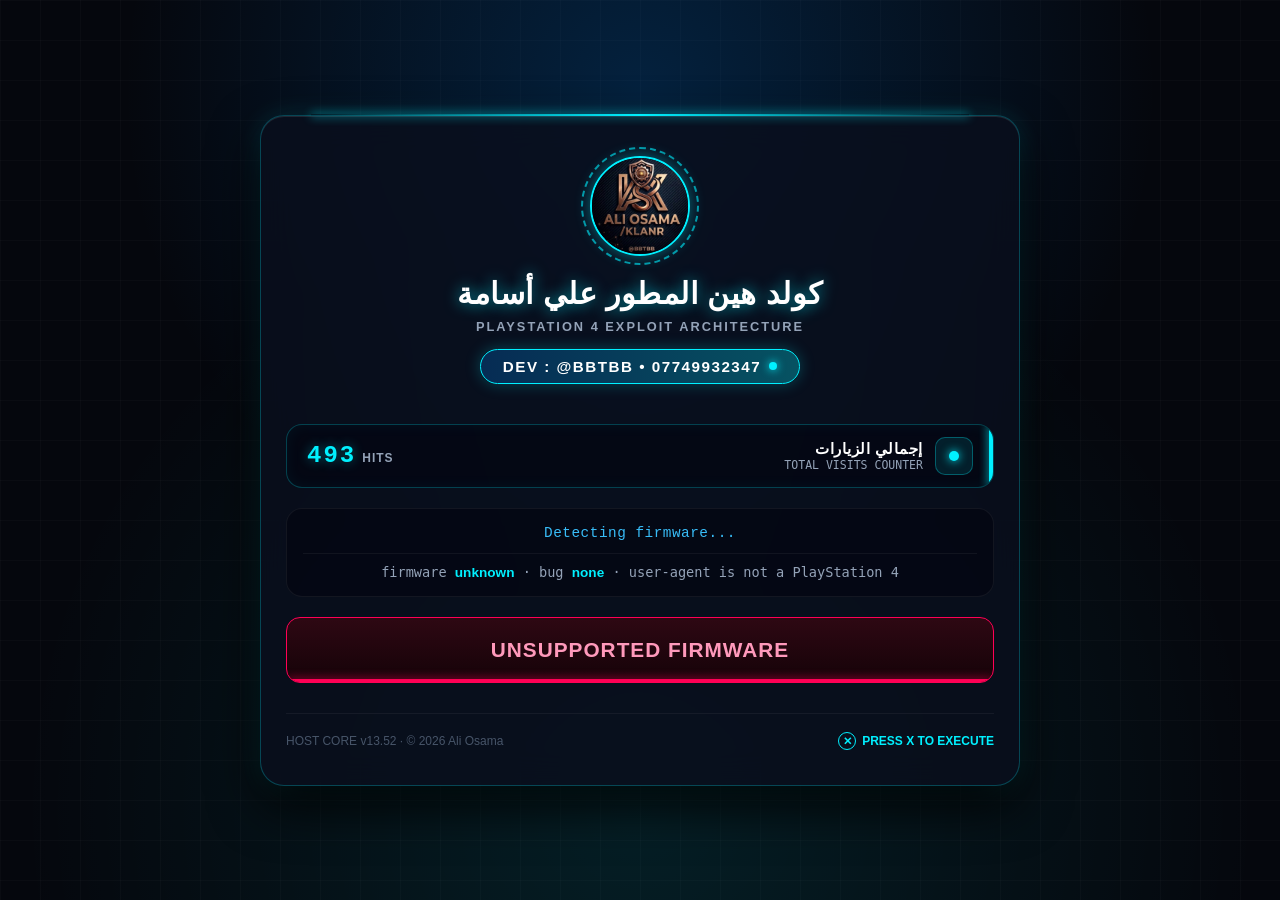
<file: index.html>
<!DOCTYPE html>
<html lang="ar" dir="rtl" manifest="cache.appcache">
<head>
    <meta charset="utf-8">
    <meta name="viewport" content="width=device-width,initial-scale=1">
    <title>Dev Ali Osama / كولد هين المطور علي أسامة</title>
    <style>
        :root {
            --neon-blue: #00f0ff;
            --ps-blue: #0070d1;
            --neon-glow: rgba(0, 240, 255, 0.4);
            --bg-dark: #05070d;
            --card-bg: rgba(10, 15, 29, 0.85);
            --border-line: rgba(0, 240, 255, 0.25);
            --text-main: #f1f5f9;
            --text-sub: #94a3b8;
            --success: #00ff88;
            --warning: #ffb703;
            --danger: #ff0055;
        }

        * {
            margin: 0;
            padding: 0;
            box-sizing: border-box;
            font-family: -apple-system, BlinkMacSystemFont, 'Segoe UI', Roboto, 'Noto Sans Arabic', sans-serif;
            -webkit-user-select: none;
            user-select: none;
        }

        body {
            background-color: var(--bg-dark);
            background-image: 
                radial-gradient(circle at 50% 10%, rgba(0, 112, 209, 0.25) 0%, transparent 50%),
                radial-gradient(circle at 50% 90%, rgba(0, 240, 255, 0.1) 0%, transparent 60%),
                linear-gradient(rgba(255, 255, 255, 0.02) 1px, transparent 1px),
                linear-gradient(90deg, rgba(255, 255, 255, 0.02) 1px, transparent 1px);
            background-size: 100% 100%, 100% 100%, 40px 40px, 40px 40px;
            color: var(--text-main);
            min-height: 100vh;
            display: flex;
            justify-content: center;
            align-items: center;
            padding: 20px 15px;
            direction: rtl;
            overflow-x: hidden;
        }

        .hud-container {
            width: 100%;
            max-width: 760px;
            background: var(--card-bg);
            border: 1px solid var(--border-line);
            border-radius: 24px;
            padding: 35px 25px;
            position: relative;
            backdrop-filter: blur(16px);
            -webkit-backdrop-filter: blur(16px);
            box-shadow: 
                0 20px 50px rgba(0, 0, 0, 0.85),
                inset 0 1px 0 rgba(255, 255, 255, 0.1),
                0 0 25px rgba(0, 240, 255, 0.15);
            text-align: center;
        }

        .hud-container::before {
            content: '';
            position: absolute;
            top: -2px; left: 50px; right: 50px;
            height: 2px;
            background: linear-gradient(90deg, transparent, var(--neon-blue), transparent);
            box-shadow: 0 0 10px var(--neon-blue);
        }

        header, .site-header {
            background: transparent !important;
            background-color: transparent !important;
            border: none !important;
            box-shadow: none !important;
            padding: 0 !important;
            margin: 0 0 20px 0 !important;
        }

        .header-content {
            display: flex;
            flex-direction: column;
            align-items: center;
            background: transparent !important;
        }

        .logo-frame {
            position: relative;
            width: 110px;
            height: 110px;
            margin: 0 auto 15px;
            display: flex;
            align-items: center;
            justify-content: center;
            background: transparent !important;
        }

        .logo-frame::after {
            content: '';
            position: absolute;
            inset: -4px;
            border-radius: 50%;
            border: 2px dashed rgba(0, 240, 255, 0.6);
            animation: rotateRing 15s linear infinite;
        }

        @keyframes rotateRing {
            100% { transform: rotate(360deg); }
        }

        .header-logo {
            width: 100px;
            height: 100px;
            object-fit: contain;
            border-radius: 50%;
            background: rgba(0, 0, 0, 0.5);
            border: 2px solid var(--neon-blue);
            box-shadow: 0 0 15px var(--neon-glow);
            z-index: 2;
        }

        .main-title {
            font-size: 1.9rem;
            font-weight: 900;
            letter-spacing: 0.5px;
            color: #ffffff !important;
            text-shadow: 0 0 15px rgba(0, 240, 255, 0.6);
            margin-bottom: 8px;
            background: transparent !important;
        }

        .sub-tagline {
            font-size: 0.8rem;
            color: var(--text-sub) !important;
            letter-spacing: 2px;
            text-transform: uppercase;
            margin-bottom: 15px;
            font-weight: 600;
            direction: ltr;
            background: transparent !important;
        }

        .dev-badge-wrapper {
            margin-bottom: 20px;
            background: transparent !important;
        }

        .dev-badge {
            display: inline-flex;
            align-items: center;
            gap: 8px;
            background: linear-gradient(90deg, rgba(0, 112, 209, 0.3), rgba(0, 240, 255, 0.3)) !important;
            border: 1px solid var(--neon-blue) !important;
            padding: 8px 22px;
            border-radius: 50px;
            box-shadow: 0 0 15px rgba(0, 240, 255, 0.25);
        }

        .dev-badge a {
            color: #ffffff !important;
            text-decoration: none;
            font-weight: 800;
            font-size: 0.95rem;
            letter-spacing: 1.5px;
            direction: ltr;
        }

        .dev-badge .dot {
            width: 8px;
            height: 8px;
            background: var(--neon-blue);
            border-radius: 50%;
            box-shadow: 0 0 8px var(--neon-blue);
        }

        /* مربع عداد الزوار السايبيربانك */
        .visitor-dock {
            display: flex;
            align-items: center;
            justify-content: space-between;
            background: rgba(3, 7, 18, 0.7);
            border: 1px solid rgba(0, 240, 255, 0.25);
            border-radius: 16px;
            padding: 12px 20px;
            margin-bottom: 20px;
            position: relative;
            overflow: hidden;
            box-shadow: inset 0 0 15px rgba(0, 240, 255, 0.05);
        }

        .visitor-dock::before {
            content: '';
            position: absolute;
            top: 0;
            right: 0;
            width: 4px;
            height: 100%;
            background: var(--neon-blue);
            box-shadow: 0 0 10px var(--neon-blue);
        }

        .visitor-meta {
            display: flex;
            align-items: center;
            gap: 12px;
            text-align: right;
        }

        .radar-box {
            position: relative;
            width: 38px;
            height: 38px;
            background: rgba(0, 240, 255, 0.1);
            border: 1px solid rgba(0, 240, 255, 0.3);
            border-radius: 10px;
            display: flex;
            align-items: center;
            justify-content: center;
        }

        .radar-pulse {
            width: 10px;
            height: 10px;
            background: var(--neon-blue);
            border-radius: 50%;
            box-shadow: 0 0 10px var(--neon-blue);
            animation: pulseGlow 1.8s infinite;
        }

        @keyframes pulseGlow {
            0% { transform: scale(0.9); box-shadow: 0 0 5px var(--neon-blue); }
            50% { transform: scale(1.3); box-shadow: 0 0 15px var(--neon-blue); }
            100% { transform: scale(0.9); box-shadow: 0 0 5px var(--neon-blue); }
        }

        .visitor-titles {
            display: flex;
            flex-direction: column;
        }

        .visitor-title {
            font-size: 0.95rem;
            font-weight: 800;
            color: #ffffff;
            letter-spacing: 0.5px;
        }

        .visitor-sub {
            font-size: 0.72rem;
            color: var(--text-sub);
            font-family: monospace;
            direction: ltr;
            text-align: right;
        }

        .visitor-stats {
            display: flex;
            align-items: baseline;
            gap: 6px;
            direction: ltr;
        }

        #visitor-count {
            font-size: 1.5rem;
            font-weight: 900;
            font-family: 'Consolas', 'Courier New', monospace;
            color: var(--neon-blue);
            text-shadow: 0 0 12px var(--neon-glow);
            letter-spacing: 2px;
        }

        .visitor-unit {
            font-size: 0.75rem;
            color: var(--text-sub);
            font-weight: 700;
            letter-spacing: 1px;
        }

        .telemetry-box {
            display: grid;
            grid-template-columns: 1fr;
            gap: 12px;
            background: rgba(3, 7, 18, 0.7);
            border: 1px solid rgba(255, 255, 255, 0.06);
            border-radius: 16px;
            padding: 16px;
            margin-bottom: 20px;
        }

        #UA {
            font-size: 0.9rem;
            color: #38bdf8;
            font-family: 'Courier New', Courier, monospace;
            direction: ltr;
            letter-spacing: 0.5px;
        }

        #det {
            font-size: 0.85rem;
            color: var(--text-sub);
            font-family: monospace;
            direction: ltr;
            border-top: 1px solid rgba(255, 255, 255, 0.05);
            padding-top: 10px;
        }

        #det b {
            color: var(--neon-blue);
        }

        #state {
            width: 100%;
            padding: 20px;
            font-size: 1.3rem;
            font-weight: 800;
            background: linear-gradient(180deg, #111827 0%, #0b0f19 100%);
            border-radius: 14px;
            border: 1px solid rgba(255, 255, 255, 0.1);
            color: #fff;
            letter-spacing: 1px;
            transition: all 0.3s cubic-bezier(0.4, 0, 0.2, 1);
            position: relative;
            overflow: hidden;
        }

        #state::after {
            content: '';
            position: absolute;
            bottom: 0; left: 0; right: 0;
            height: 3px;
            background: var(--neon-blue);
            box-shadow: 0 0 10px var(--neon-blue);
        }

        #state.warn {
            background: linear-gradient(180deg, #2d1800 0%, #170d00 100%);
            border-color: var(--warning);
            color: #ffe066;
        }
        #state.warn::after {
            background: var(--warning);
            box-shadow: 0 0 10px var(--warning);
        }

        #state.bad {
            background: linear-gradient(180deg, #2e0813 0%, #150308 100%);
            border-color: var(--danger);
            color: #ff99bb;
        }
        #state.bad::after {
            background: var(--danger);
            box-shadow: 0 0 10px var(--danger);
        }

        #cache {
            margin-top: 12px;
            font-size: 0.85rem;
            font-family: monospace;
            direction: ltr;
            color: var(--text-sub);
            letter-spacing: 0.5px;
        }

        #cache.cacheok {
            color: var(--success);
            font-weight: bold;
            text-shadow: 0 0 8px rgba(0, 255, 136, 0.4);
        }

        .hud-footer {
            margin-top: 30px;
            padding-top: 18px;
            border-top: 1px solid rgba(255, 255, 255, 0.05);
            display: flex;
            justify-content: space-between;
            align-items: center;
            font-size: 0.75rem;
            color: #475569;
            direction: ltr;
        }

        .controller-hint {
            display: flex;
            align-items: center;
            gap: 6px;
            color: var(--neon-blue);
            font-weight: bold;
        }

        .controller-hint span {
            display: inline-block;
            width: 18px;
            height: 18px;
            border: 1px solid var(--neon-blue);
            border-radius: 50%;
            line-height: 16px;
            text-align: center;
            font-size: 0.7rem;
        }

        @media (max-width: 600px) {
            .main-title { font-size: 1.4rem; }
            .hud-container { padding: 25px 15px; }
            .hud-footer { flex-direction: column; gap: 10px; }
        }
    </style>
</head>
<body>

    <div class="hud-container">
        <header class="site-header">
            <div class="header-content">
                <div class="logo-frame">
                    <img src="includes/logo.jpg" alt="Dev Logo" class="header-logo" onerror="this.style.display='none'; document.querySelector('.logo-frame').style.display='none';">
                </div>

                <h1 class="main-title">كولد هين المطور علي أسامة</h1>
                <p class="sub-tagline">PlayStation 4 Exploit Architecture</p>

                <div class="dev-badge-wrapper">
                    <div class="dev-badge">
                        <div class="dot"></div>
                        <a href="https://t.me/BBTBB" target="_blank">DEV : @BBTBB • 07749932347</a>
                    </div>
                </div>
            </div>
        </header>

        <!-- مربع عداد الزوار الذكي -->
        <div class="visitor-dock">
            <div class="visitor-meta">
                <div class="radar-box">
                    <div class="radar-pulse"></div>
                </div>
                <div class="visitor-titles">
                    <span class="visitor-title">إجمالي الزيارات</span>
                    <span class="visitor-sub">TOTAL VISITS COUNTER</span>
                </div>
            </div>
            <div class="visitor-stats">
                <span id="visitor-count">50</span>
                <span class="visitor-unit">HITS</span>
            </div>
        </div>

        <div class="telemetry-box">
            <div id="UA">Detecting firmware...</div>
            <div id="det"></div>
        </div>

        <div class="action-dock">
            <div id="state">Detecting firmware...</div>
            <div id="cache"></div>
        </div>

        <footer class="hud-footer">
            <div>HOST CORE v13.52 &middot; &copy; 2026 Ali Osama</div>
            <div class="controller-hint">
                <span>&#10005;</span> PRESS X TO EXECUTE
            </div>
        </footer>
    </div>

<script>
/* تشغيل عداد الزوار المتطور (يبدأ من 50 ويزداد مباشرة عند كل فتح) */
(function setupVisitorCounter() {
    var countEl = document.getElementById("visitor-count");
    var baseVisits = 492;
    var storageKey = "aliosama_visits_v50"; // مفتاح محدث لإلغاء القيمة القديمة
    
    // جلب القيمة المخزنة وزيادتها فوراً لكل زيارة
    var current = parseInt(localStorage.getItem(storageKey) || baseVisits, 10);
    current++;
    localStorage.setItem(storageKey, current);

    function render(num) {
        if (countEl) countEl.textContent = Number(num).toLocaleString('en-US');
    }
    render(current);

    // المزامنة العالمية السحابية في حال وجود إنترنت
    if (navigator.onLine) {
        fetch("https://api.counterapi.dev/v1/aliosama_ps4_global/hits/up")
            .then(function(res) {
                if (!res.ok) throw new Error("HTTP error " + res.status);
                return res.json();
            })
            .then(function(data) {
                if (data && typeof data.count === "number") {
                    var total = baseVisits + data.count;
                    if (total > current) {
                        localStorage.setItem(storageKey, total);
                        render(total);
                    }
                }
            })
            .catch(function(err) {
                // العمل بنظام الأوفلاين الداخلي بسلاسة عند تعذر السيرفر
            });
    }
})();

/* فحص نظام البلايستيشن والتحويل المباشر لصفحة jb.html وحفظ الكاش */
(function () {
    var stateEl = document.getElementById("state");
    var detEl = document.getElementById("det");
    var cacheEl = document.getElementById("cache");
    function setState(t, c) { stateEl.textContent = t; stateEl.className = c || ""; }
    function setCache(t, ok) { cacheEl.textContent = t; cacheEl.className = ok ? "cacheok" : ""; }
    var params = new URLSearchParams(location.search);

    var key = null, fwnum = null;
    var m = /PlayStation\s+4[\/ ](\d+)\.(\d+)/.exec(navigator.userAgent);
    if (m) {
        var minor = parseInt(m[2], 16);
        var ms = minor.toString(16);
        if (ms.length < 2) ms = "0" + ms;
        key = m[1] + "." + ms;
        fwnum = parseInt(m[1], 10) * 100 + parseInt(ms, 10);
    }
    var bug = null, why = "";
    var forced = params.get("bug");
    if (forced === "lapse" || forced === "poops") {
        bug = forced; why = "forced via ?bug=" + forced;
    } else if (!key) {
        why = "user-agent is not a PlayStation 4";
    } else if (fwnum <= 1202) {
        bug = "lapse"; why = key + " <= 12.02";
    } else if (fwnum >= 1250) {
        bug = "poops"; why = key + " >= 12.50";
    } else {
        why = key + " -- no working bug (lapse ends at 12.02, poops needs 12.50)";
    }
    detEl.innerHTML = "firmware <b>" + (key || "unknown") + "</b>"
        + " &middot; bug <b>" + (bug || "none") + "</b> &middot; " + why;

    if (!bug) { setState("UNSUPPORTED FIRMWARE", "bad"); return; }

    /* التوجيه الصحيح لصفحة jb.html لمنع خطأ 404 */
    var target = "jb.html" + location.search;

    function go() { 
        setState("loading exploit...", "warn");
        location.replace(target); 
    }

    function waitForTap(msg, action) {
        setState(msg, "warn");
        function fire() {
            window.removeEventListener("click", fire);
            window.removeEventListener("keydown", fire);
            action();
        }
        window.addEventListener("click", fire);
        window.addEventListener("keydown", fire);
    }

    var ac = window.applicationCache;
    if (!ac || !document.documentElement.hasAttribute("manifest")) {
        go();
    } else if (!navigator.onLine) {
        setCache("offline -- from cache", true);
        go();
    } else if (ac.status === ac.IDLE) {
        setCache("cached", true);
        go();
    } else if (ac.status === ac.UPDATEREADY) {
        try { ac.swapCache(); } catch (e) {}
        setCache("update downloaded", true);
        waitForTap("UPDATE READY -- press X or tap to reload & run",
                   function () { location.reload(); });
    } else {
        setCache("checking cache...");
        ac.addEventListener("downloading",
            function () { setCache("caching for offline (first run)..."); }, false);
        ac.addEventListener("progress", function (e) {
            if (e && e.total)
                setCache("caching " + Math.round((e.loaded / e.total) * 100) + "%");
        }, false);

        ac.addEventListener("cached", function () {
            setCache("cached for offline use", true);
            waitForTap("CACHED (first run) -- press X or tap to run", go);
        }, false);
        ac.addEventListener("updateready", function () {
            try { ac.swapCache(); } catch (e) {}
            setCache("update downloaded", true);
            waitForTap("UPDATE READY -- press X or tap to reload & run",
                       function () { location.reload(); });
        }, false);

        ac.addEventListener("noupdate", function () {
            setCache("cached -- offline ready", true);
            go();
        }, false);
        ac.addEventListener("error", function () {
            setCache("cache unavailable");
            waitForTap("CACHE FAILED -- press X or tap to run anyway", go);
        }, false);
        ac.addEventListener("obsolete", function () {
            setCache("cache obsolete");
            waitForTap("CACHE OBSOLETE -- press X or tap to run", go);
        }, false);
    }
})();
</script>
</body>
</html>
</file>
